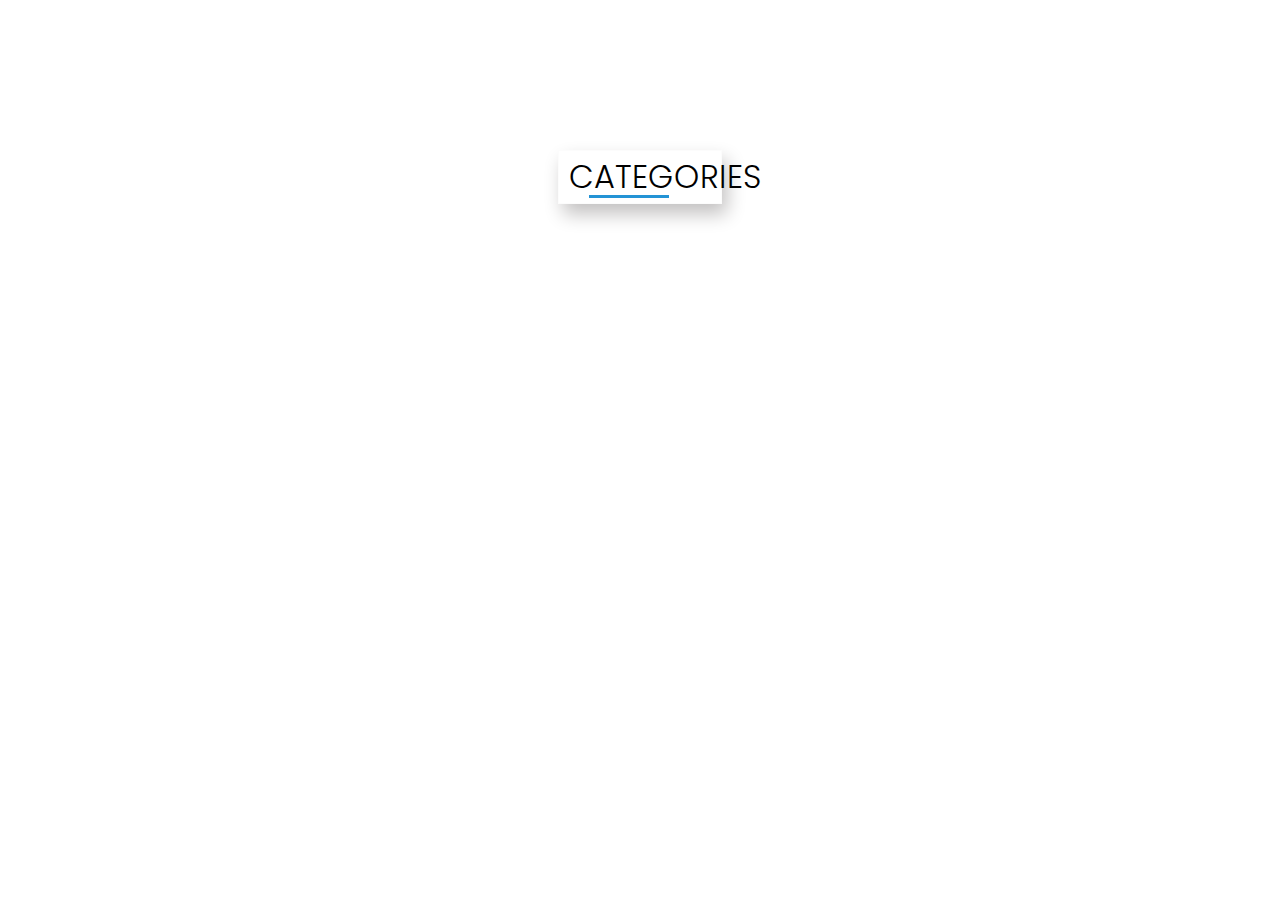
<file: task four/index.html>
<!DOCTYPE html>
<html lang="en">
<head>
    <meta charset="UTF-8">
    <meta http-equiv="X-UA-Compatible" content="IE=edge">
    <meta name="viewport" content="width=device-width, initial-scale=1.0">
    <title>Document</title>
    <link rel="preconnect" href="https://fonts.googleapis.com">
    <link rel="preconnect" href="https://fonts.gstatic.com" crossorigin>
    <link href="https://fonts.googleapis.com/css2?family=Poppins:ital,wght@0,100;0,200;0,300;0,400;0,500;0,600;0,700;0,800;0,900;1,100;1,200;1,300;1,400;1,500;1,600;1,700;1,800;1,900&display=swap" rel="stylesheet">
    <link rel="stylesheet" href="style.css">
</head>
<body>
    <div class="class1">
        <h1>
            <span>Categories</span>
        </h1>
    </div>
</body>
</html>
</file>
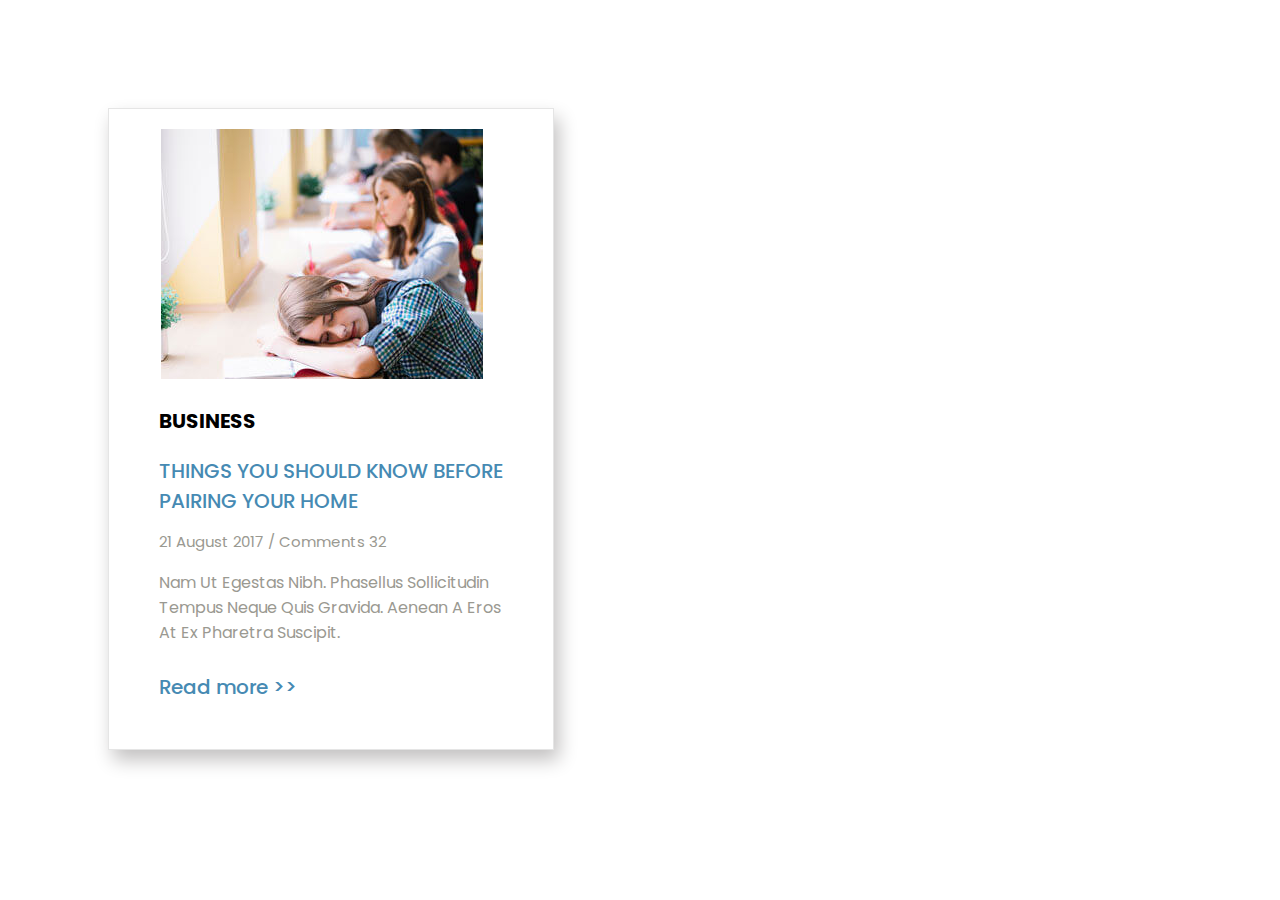
<file: task sekilli/index.html>
<!DOCTYPE html>
<html lang="en">
<head>
    <meta charset="UTF-8">
    <meta http-equiv="X-UA-Compatible" content="IE=edge">
    <meta name="viewport" content="width=device-width, initial-scale=1.0">
    <link rel="preconnect" href="https://fonts.googleapis.com">
    <link rel="preconnect" href="https://fonts.gstatic.com" crossorigin>
    <link href="https://fonts.googleapis.com/css2?family=Poppins:ital,wght@0,100;0,200;0,300;0,400;0,500;1,100;1,200;1,300;1,400&display=swap" rel="stylesheet">
    <link rel="stylesheet" href="style.css">
    <title>Document</title>
    
</head>
    <body>
        <section class="class">
            <img src="img/some.jpeg" alt="">
            <h3>BUSINESS</h3>   
            <h1>THINGS YOU SHOULD KNOW BEFORE <br> PAIRING YOUR HOME</h1>
            <span>21 August 2017 / Comments 32</span>
            <p>Nam ut egestas nibh. Phasellus sollicitudin <br> tempus neque quis gravida. Aenean a eros <br> at ex pharetra suscipit.</p>
            <h4>Read more >></h4>
    </section>
</body>
</html>
</file>
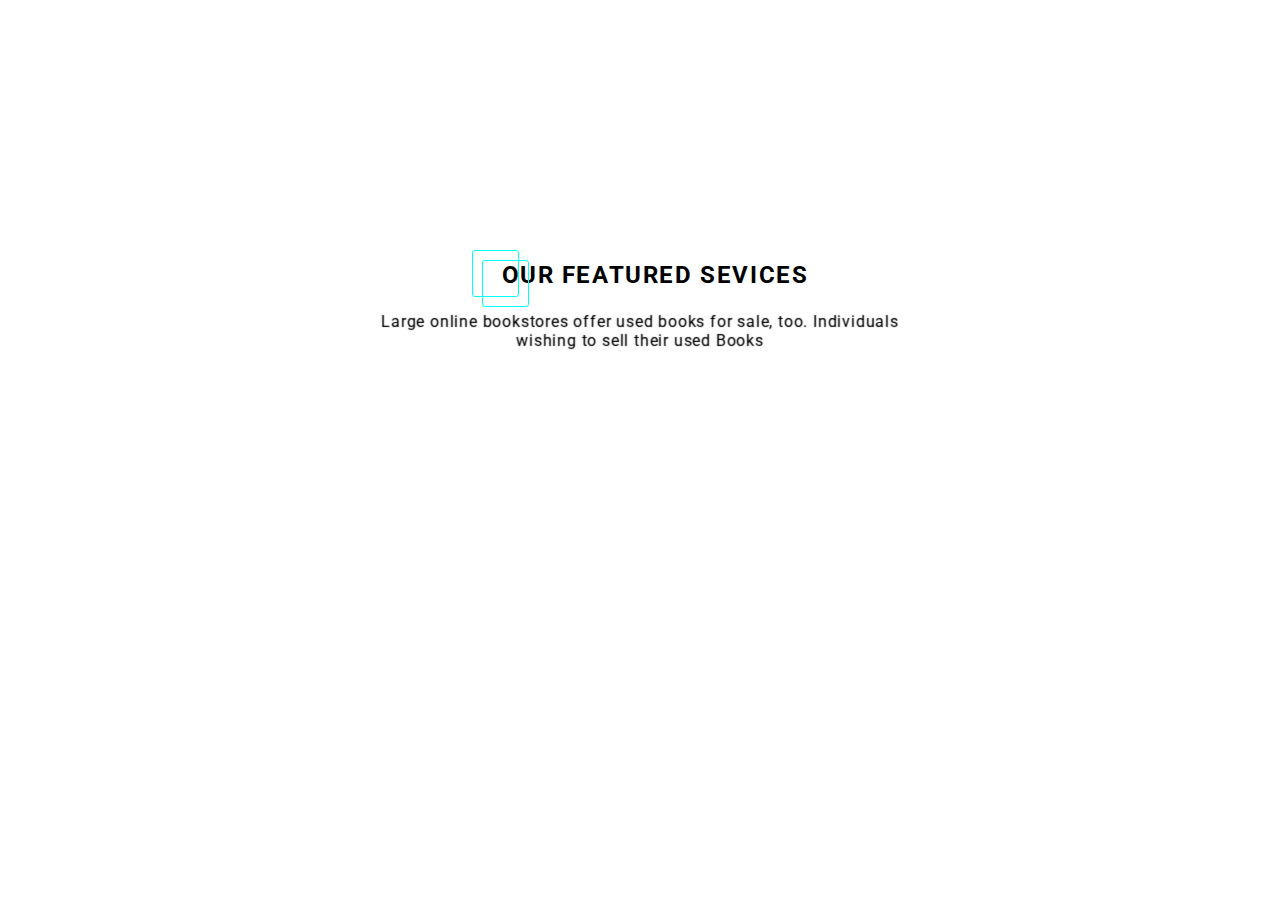
<file: tasksks/index.html>
<!DOCTYPE html>
<html lang="en">
<head>
    <meta charset="UTF-8">
    <meta http-equiv="X-UA-Compatible" content="IE=edge">
    <meta name="viewport" content="width=device-width, initial-scale=1.0">
    <title>Document</title>
    <link rel="preconnect" href="https://fonts.googleapis.com">
    <link rel="preconnect" href="https://fonts.gstatic.com" crossorigin>
    <link href="https://fonts.googleapis.com/css2?family=Open+Sans&family=Outfit:wght@200&family=Roboto:wght@100&display=swap" rel="stylesheet">
    <link rel="stylesheet" href="style.css">
</head>

<body>
    <div class="class1">
        <div class="class2">
            <h2>
                OUR FEATURED SEVICES
            </h2>
        </div>
            <p>
              Large online bookstores offer used books for sale, too. Individuals <br> wishing to sell their used Books
            </p>
    </div>
</body>
</html>
</file>
<file: task four/style.css>
.class1 h1 {
    margin-top: 350px;
    position: relative;
    text-align: center;
    font-weight: 300;
    text-transform: uppercase;
    font-family: 'Poppins', sans-serif;
    border: 1px solid rgba(0, 0, 0, 0.01);
    box-shadow: 5px 10px 18px 0.1px #c2c0c0;
    margin: 150px 550px;

    padding: 2px 10px;
}
.class1 h1::before {
    position: absolute;
    margin-top: 130px;
    left:  30px;
    content: "";
    width: 80px;
    height: 3px;
    background-color: #2393d5;
    bottom: 5px;
}
</file>
<file: task sekilli/style.css>
body{
    padding: 100px;
}

.class img{
    padding: 0 10%;
    font-family: 'Poppins', sans-serif;
}

.class{
    display: inline-block;
    padding: 20px 10px;
    border: 1px solid rgba(0, 0, 0, 0.1);
    box-shadow: 5px 10px 18px 0.01px #c2c0c0;
    font-family: 'Poppins', sans-serif;
}

.class h1, span, p, h3, h4{
    font-size: 20px;
    padding: 0px 40px;
    font-family: 'Poppins', sans-serif;
}

.title h3{
    color: rgb(95, 188, 238);
    font-weight: 200;
    font-family: 'Poppins', sans-serif;
    font-weight: 600;
}

.class h1, h4{
    color: rgb(70, 138, 179);
    font-weight: 250;
    font-family: 'Poppins', sans-serif;
    font-weight: 500;
}

.class span{
    font-size: 15px;
    color: rgb(154, 153, 145);
    font-family: 'Poppins', sans-serif;
    text-transform: capitalize;
}

.class p{
    font-size: 16px;
    color: rgb(154, 153, 145);
    font-family: 'Poppins', sans-serif;
    text-transform: capitalize;
}
</file>
<file: tasksks/style.css>
* {
    font-family: 'Open Sans', sans-serif;
    font-family: 'Outfit', sans-serif;
    font-family: 'Roboto', sans-serif;
}
h2 {
    font-weight: bolder;
    margin: 0px 0px 23px;
    text-transform: uppercase;
    letter-spacing: 1.6px;
    position: relative;
    display: inline-block;
    padding: 11px 0px 0px 30px;
    font-weight: 700;
}
.class1 {
  margin-top: 250px;
  text-align: center;
}
p {
    letter-spacing: 0.8px;
    margin: 0px;
    display: inline-block;
    color: transparent;
    text-shadow: 0 0 0.9px rgba(0,0,0.01);
}
h2::before {
    content: '';
    border-radius: 3px;
    position: absolute;
    left: 0px;
    top: 0px;
    width: 45px;
    height: 45px;
    border: 1px solid;
    border-color: aqua;
}
 h2:after {
    content: '';
    border-radius: 3px;
    position: absolute;
    left: 10px;
    top: 10px;
    width: 45px;
    height: 45px;
    border: 1px solid;
    border-color: aqua;
 }
</file>
